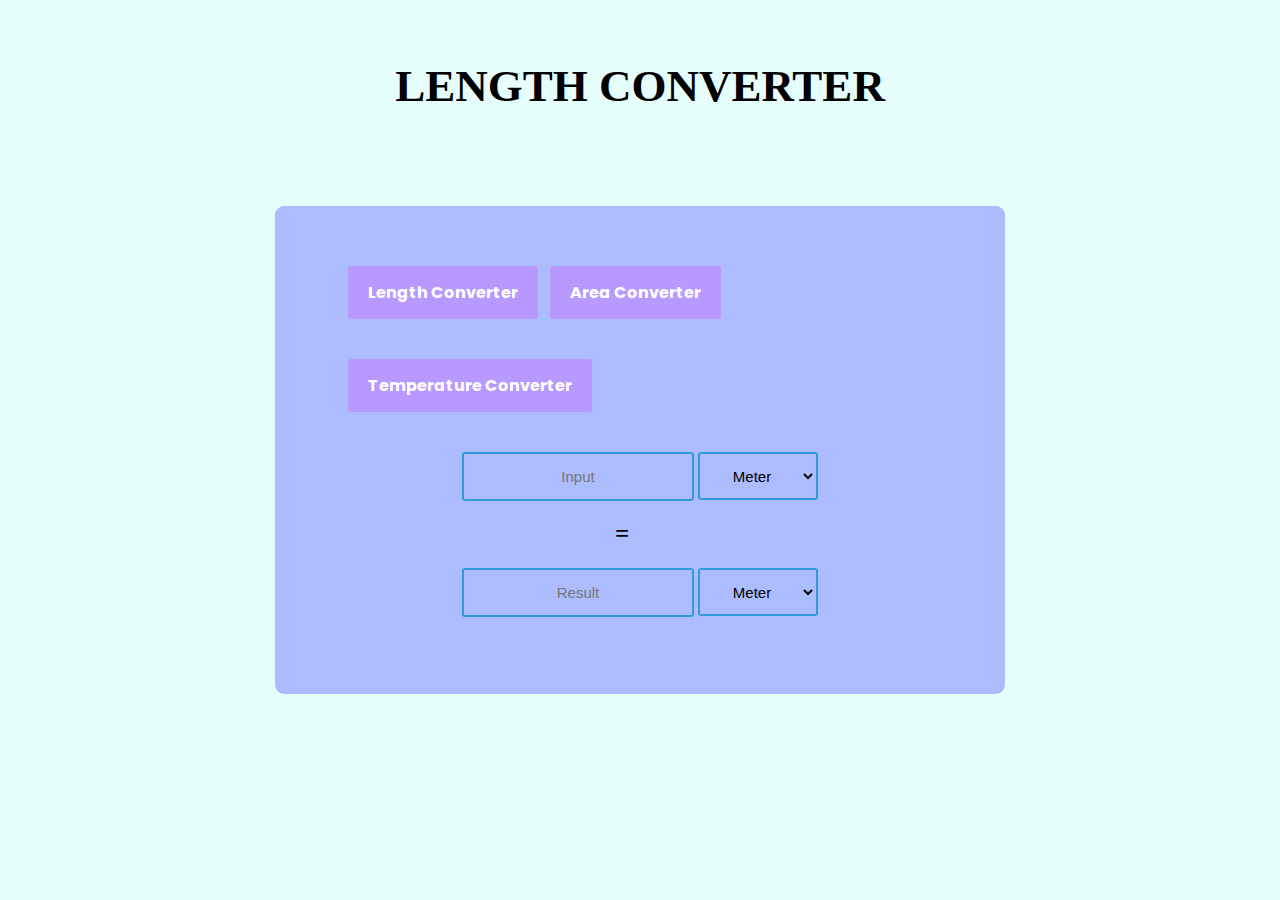
<file: index.html>
<!DOCTYPE html>
<html>
<head>
	<meta charset="utf-8">
	<meta name="viewport" content="width=device-width, initial-scale=1">
	<title>Length Converter</title>
	<link rel="stylesheet" type="text/css" href="style.css">

</head>
<body>
<h1>LENGTH CONVERTER</h1>
<form class="box"  method="post">

<div class=main>
	<a href="index.html"><i class="fas fa-house-user"></i> Length Converter</a>
	&nbsp;
   <a href="area.html"><i class="fas fa-house-user"></i> Area Converter</a>
   &nbsp;
   <a href="temp.html"><i class="fas fa-users-cog"></i> Temperature Converter</a>
</div>

<div class="text">
<input type="text" placeholder="Input" id="input"> 
<select id="inputType">
	<option value="meter">Meter</option>
	<option value="kilometer">Kilometer</option>
	<option value="Centimeter">CentiMeter</option>
</select>
</div>

<h2>=</h2>

<div class="text">
<input type="text" placeholder="Result" id="result">
<select id="resultType">
	<option value="meter">Meter</option>
	<option value="kilometer">Kilometer</option>
	<option value="Centimeter">CentiMeter</option>
</select>
</div>
<br>
</form>

<script src="length.js"></script>

</body>
</html>
</file>
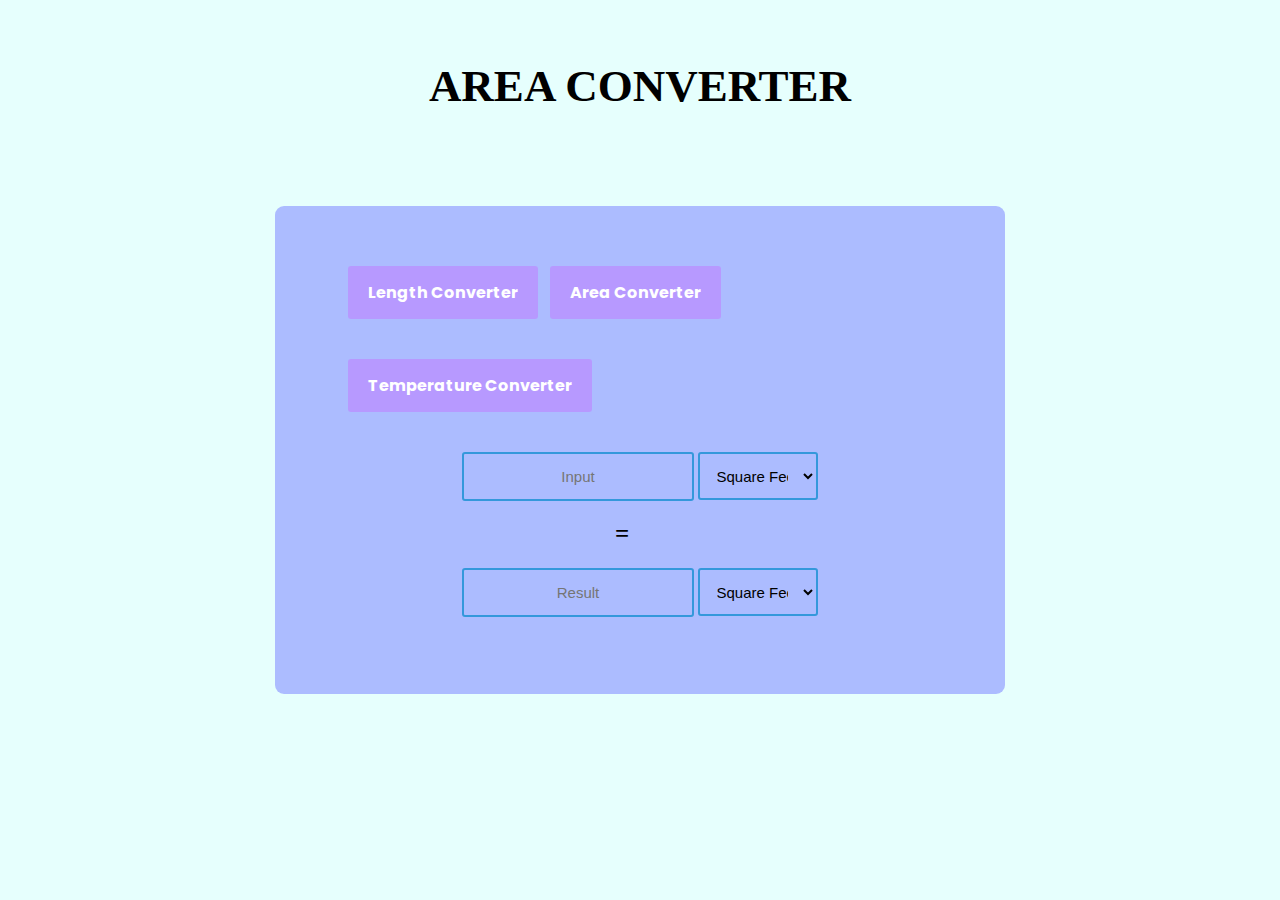
<file: area.html>
<!DOCTYPE html>
<html>
<head>
	<meta charset="utf-8">
	<meta name="viewport" content="width=device-width, initial-scale=1">
	<title>Area Converter</title>
	<link rel="stylesheet" type="text/css" href="style.css">

</head>
<body>
<h1>AREA CONVERTER</h1>
<form class="box"  method="post">

<div class=main>
	<a href="index.html"><i class="fas fa-house-user"></i> Length Converter</a>
	&nbsp;
   <a href="area.html"><i class="fas fa-house-user"></i> Area Converter</a>
   &nbsp;
   <a href="temp.html"><i class="fas fa-users-cog"></i> Temperature Converter</a>
</div>

<div class="text">
<input type="text" placeholder="Input" id="input"> 
<select id="inputType">
	<option value="square_feet">Square Feet</option>
	<option value="square_inches">Square Inches</option>
	<option value="square_meter">Square Meter</option>
</select>
</div>

<h2>=</h2>

<div class="text">
<input type="text" placeholder="Result" id="result">
<select id="resultType">
	<option value="square_feet">Square Feet</option>
	<option value="square_inches">Square Inches</option>
	<option value="square_meter">Square Meter</option>
</select>
</div>
<br>
</form>

<script src="area.js"></script>

</body>
</html>
</file>
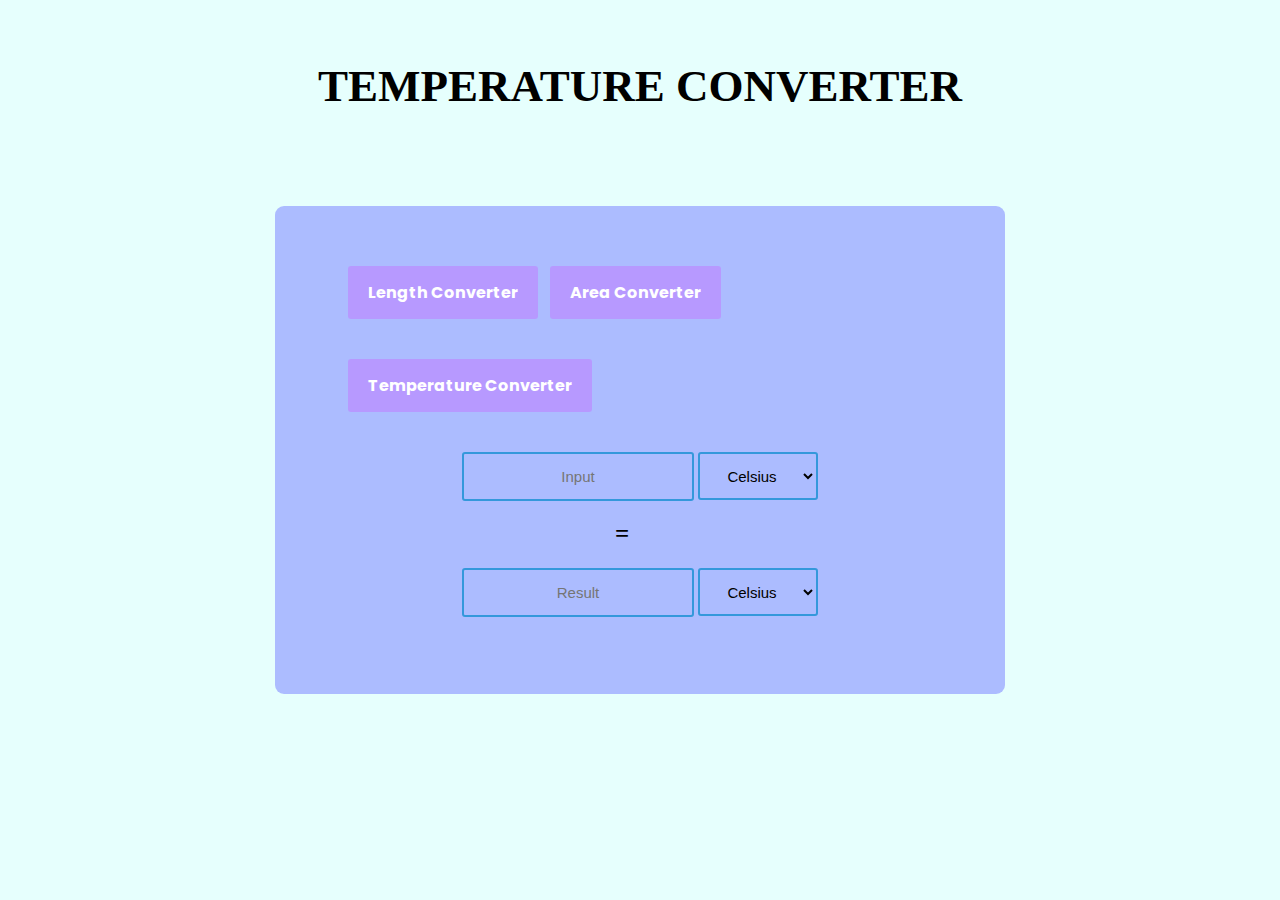
<file: temp.html>
<!DOCTYPE html>
<html>
<head>
	<meta charset="utf-8">
	<meta name="viewport" content="width=device-width, initial-scale=1">
	<title>Temperature Converter</title>
	<link rel="stylesheet" type="text/css" href="style.css">

</head>
<body>
<h1>TEMPERATURE CONVERTER</h1>

<form class="box"  method="post">
<div class=main>
	<a href="index.html"><i class="fas fa-house-user"></i> Length Converter</a>
	&nbsp;
   <a href="area.html"><i class="fas fa-house-user"></i> Area Converter</a>
   &nbsp;
   <a href="temp.html"><i class="fas fa-users-cog"></i> Temperature Converter</a>
</div>

<div class="text">
<input type="text" placeholder="Input" id="input"> 
<select id="inputType">
	<option value="celsius">Celsius</option>
	<option value="fahrenheit">Fahrenheit</option>
	<option value="kelvin">Kelvin</option>
</select>
</div>

<h2>=</h2>

<div class="text">
<input type="text" placeholder="Result" id="result">
<select id="resultType">
	<option value="celsius">Celsius</option>
	<option value="fahrenheit">Fahrenheit</option>
	<option value="kelvin">Kelvin</option>
</select>
</div>
<br>
</form>

<script src="temp.js"></script>

</body>
</html>
</file>
<file: style.css>
@import url('https://fonts.googleapis.com/css2?family=Playfair+Display&family=Poppins:wght@100&display=swap');
body{
    background-color:#E6FFFD;
    }   
    h1{
    text-align: center;
    padding-top: 30px; 
    font-size: 45px;  
    font-family: Barlow;
    font-weight: bolder;
    }
    a{
      list-style-type: none;
      text-decoration: none;
      border:0;
      background:#B799FF;
      display: inline-block;
      margin: 20px auto;
      justify-content: space-around;
      font-family: poppins;
      border:none;
      padding: 14px 20px;
      font-weight:bolder;
      outline: none;
      color: white;
      border-radius: 3px;
      transition: 0.25s;
      cursor: pointer;
    }
    a:hover
    {
    background: #2ecc71;
    }
    .main{
        padding-left: 33px;
    }
    
    .box{
      width: 650px;
      padding: 40px;
      position: absolute;
      top: 50%;
      left: 50%;
      transform: translate(-50%,-50%);
      background-color: #ACBCFF;
      border-radius: 9px;
    }
    .box h1{
      text-align: center;
      color: #fff;
      font-size: 50px;
      border: 2px ;
      font-weight: 500;
    }
    
    .box h2{
      color:black;
      margin: 0px;
      padding-left: 300px;
      font-size: 25px;
      border: 5px ;
    }
    
    .text{
        text-align: center;
    }
    
    .box input[type = "text"]{
      border:0;
      background: none;
      margin: auto;
      text-align: center;
      border: 2px solid #3498db;
      padding: 14px ;
      width: 200px;
      outline: none;
      color:black;
      border-radius: 3px;
      transition: 0.25s;
      font-size: 15px;
    }
    
    .box input[type = "text"]:hover
    {
      box-shadow:0 0 20px rgba(0, 0, 0, 0.338);
    }
    
    .box select{
      border:0;
      background: none;
      margin: 20px auto;
      text-align: center;
      border: 2px solid #3498db;
      padding: 12.5px;
      outline: none;
      border-radius: 3px;
      transition: 0.25s;
    }
    
    .box select:hover
    {
      box-shadow:0 0 20px rgba(0, 0, 0, 0.338);
    }
    
    #inputType,#resultType{
        width: 120px;
        text-align: center;
        color: black;
        font-size: 15px;

    }
</file>
